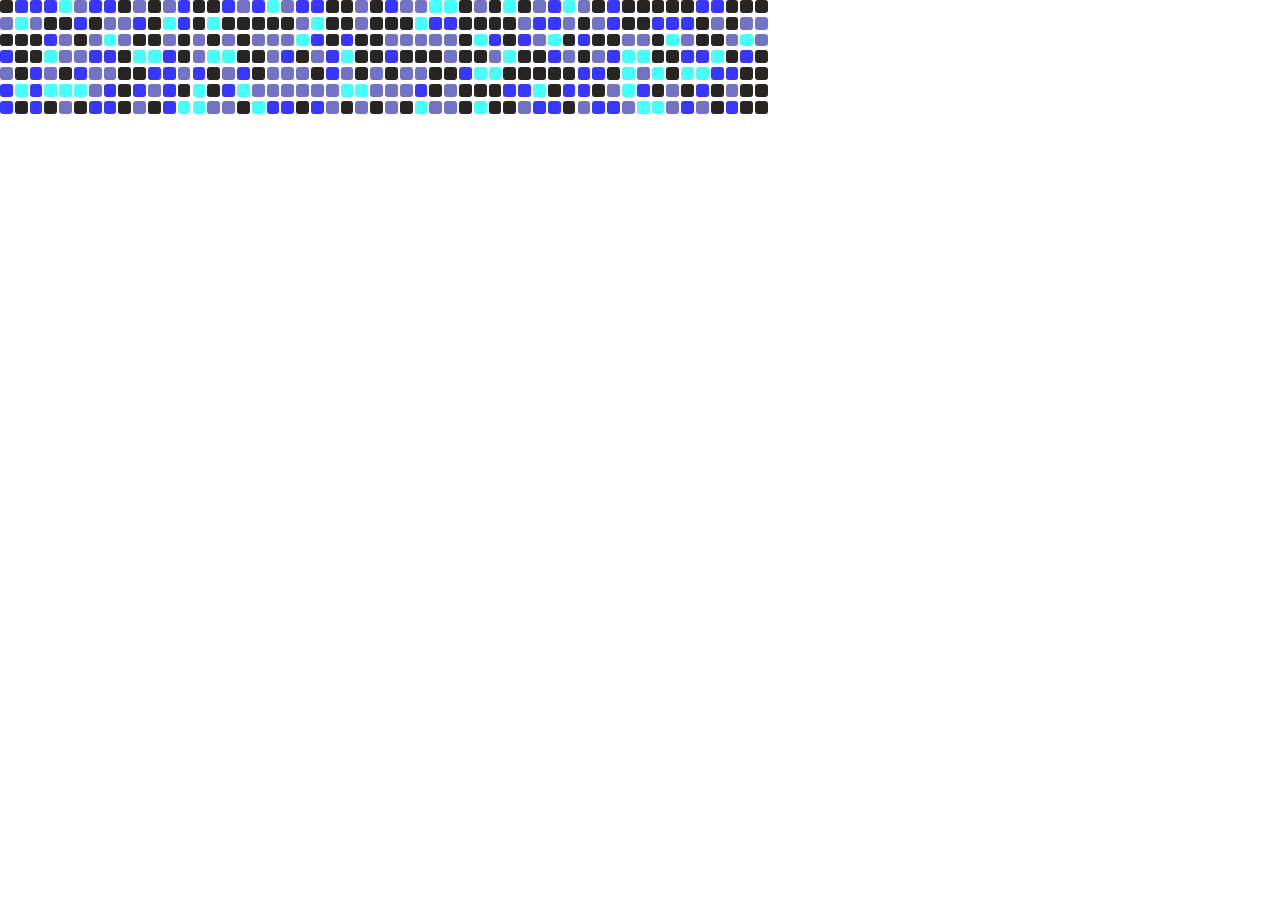
<file: github_like_contribution_chart/index.html>
<!DOCTYPE html>
<html lang="en">

<head>
    <meta charset="UTF-8">
    <meta name="viewport" content="width=device-width, initial-scale=1.0">
    <meta name="color-scheme" content="light dark">
    <title>My Web Page</title>
    <link rel="stylesheet" href="./index.css">
    <script src="./index.js" defer></script>
</head>

<body>
    <div class="container">
        <div id="contributions" class="contribution-container"></div>
    </div>
</body>

</html>
</file>
<file: github_like_contribution_chart/index.css>
html,
body {
    margin: 0;
    padding: 0;

    font-family: sans-serif;
}

* {
    /* box-sizing: border-box; */
}j

.container {
    display: flex;
    justify-content: center;
    align-items: center;
    height: 100vh;
    width: 100vw;
}

.contribution-container {
    display: grid;
    grid-template-columns: repeat(52, 1fr);
    column-gap: 2px;
    row-gap: 4px;
    max-width: 60%;
    width: 60%;
}

.box {
    height: 0.8em;
    width: 0.8em;
    border-radius: 3px;
}

.no-contribution {
    background-color: rgb(40, 37, 37);
}

.low-contribution {
    background-color: rgba(19, 19, 159, 0.592);
}

.mid-contribution {
    background-color: rgba(41, 41, 253, 0.934);
}

.high-contribution {
    background-color: rgba(0, 255, 255, 0.724);
}
</file>
